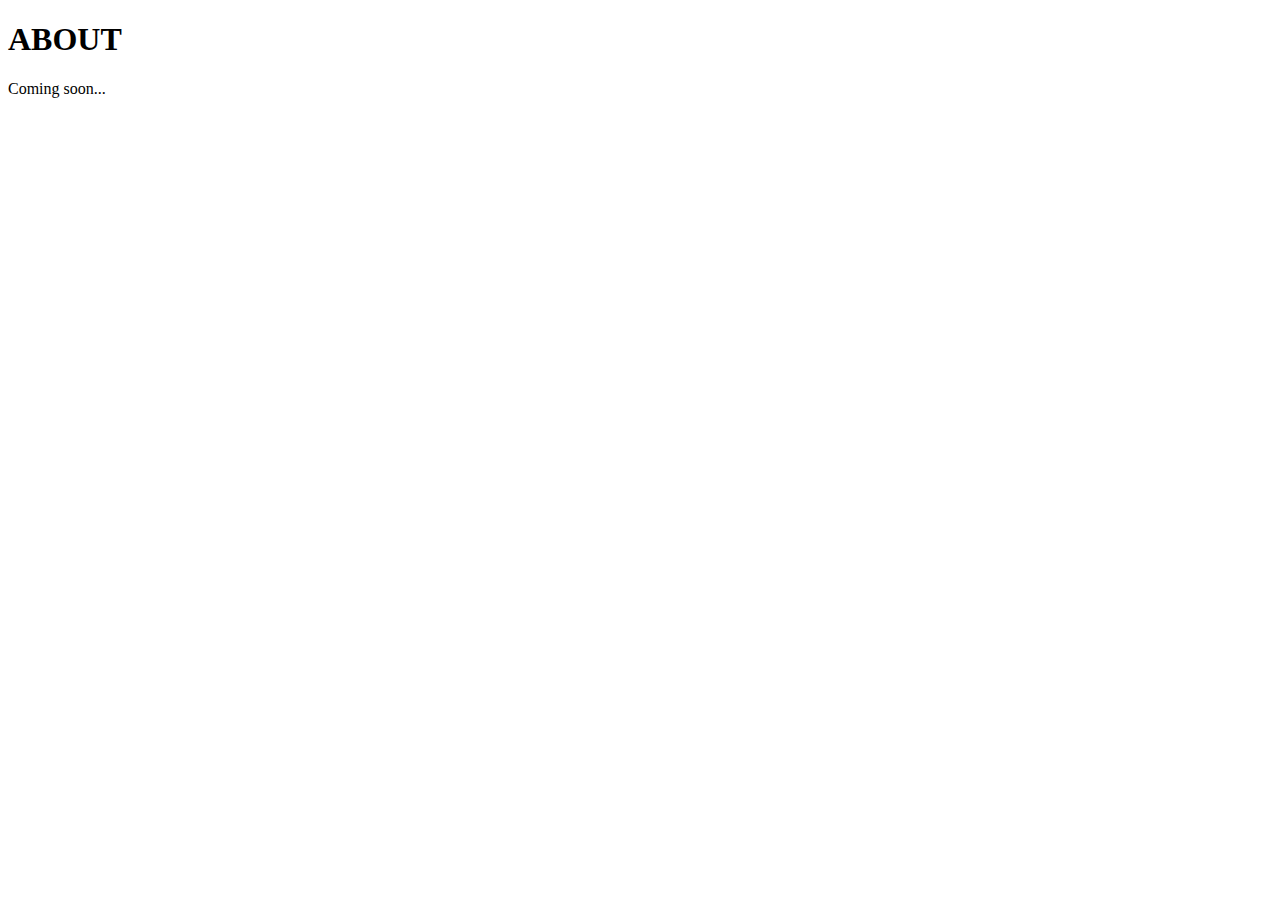
<file: about.html>
<!DOCTYPE html>
<html lang="en">
<head>
    <meta charset="UTF-8">
    <meta name="viewport" content="width=device-width, initial-scale=1.0">
    <title>Document</title>
</head>
<body>
    <h1> ABOUT </h1>
    <p>Coming soon...</p>
</body>
</html>
</file>
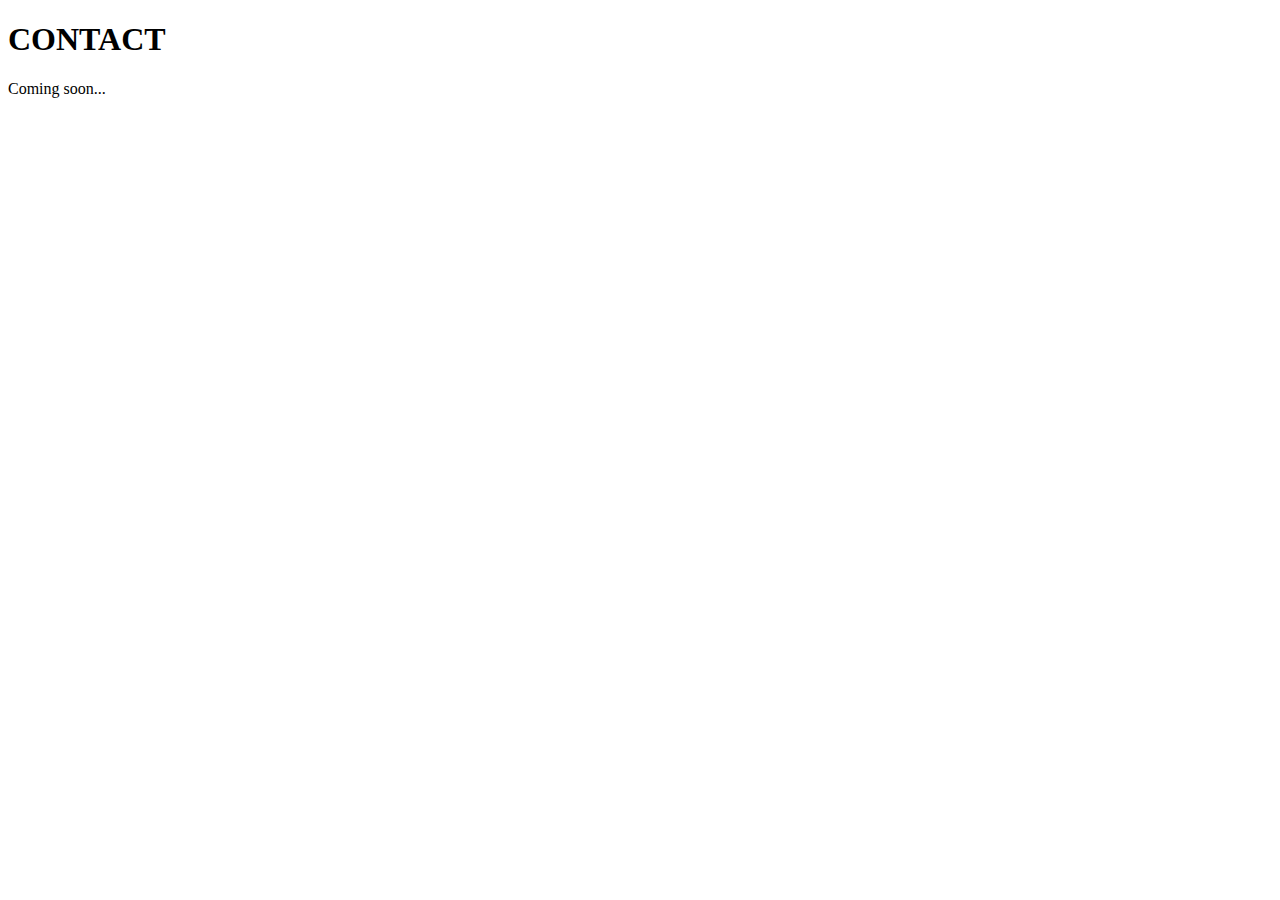
<file: contact.html>
<!DOCTYPE html>
<html lang="en">
<head>
    <meta charset="UTF-8">
    <meta name="viewport" content="width=    <h1> ABOUT </h1>, initial-scale=1.0">
    <title>Document</title>
</head>
<body>
    <h1> CONTACT </h1>
    <p>Coming soon...</p>
</body>
</html>
</file>
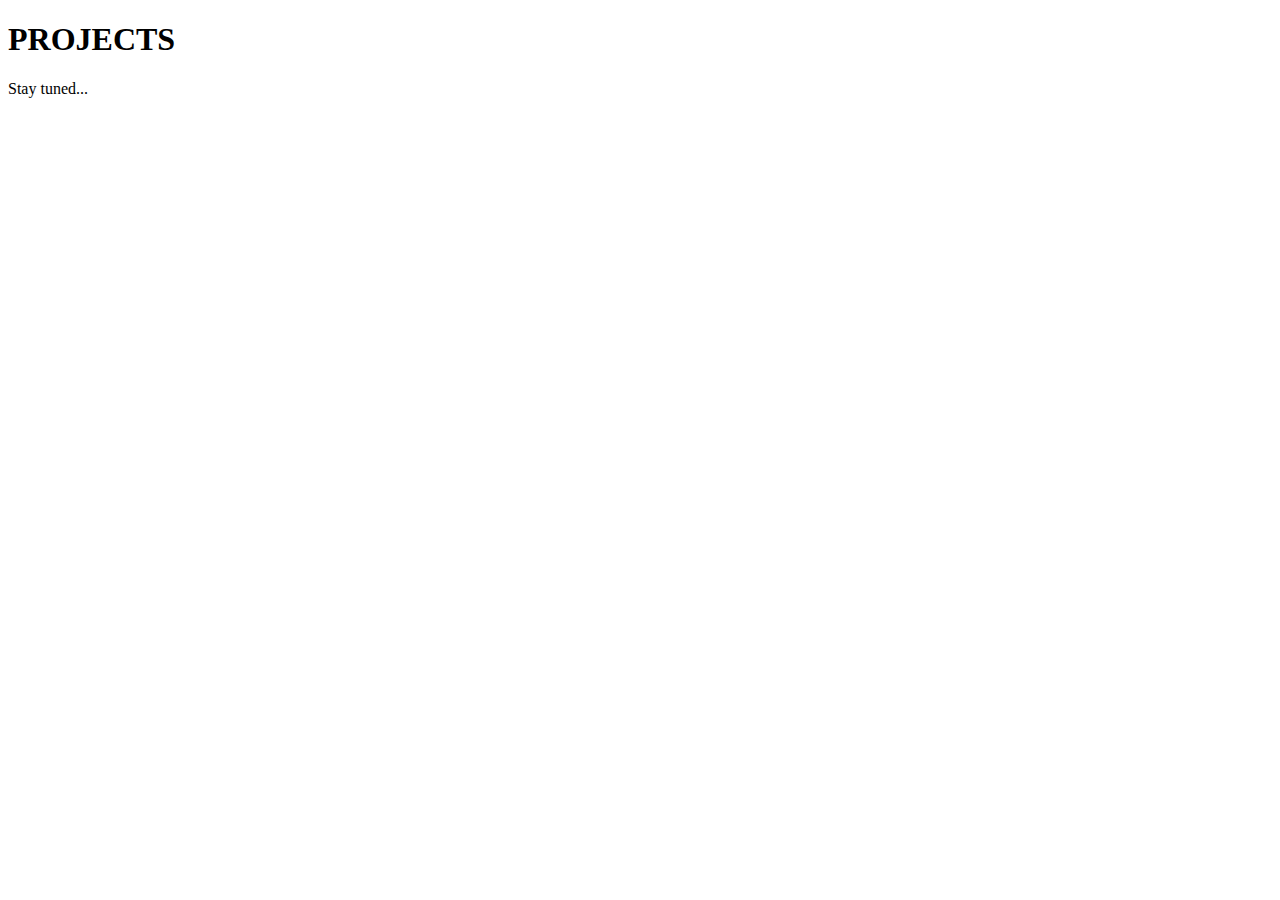
<file: projects.html>
<!DOCTYPE html>
<html lang="en">
<head>
    <meta charset="UTF-8">
    <meta name="viewport" content="width=device-width, initial-scale=1.0">
    <title>Document</title>
</head>
<body>
    <h1> PROJECTS </h1>
    <p>Stay tuned...</p>
</body>
</html>
</file>
